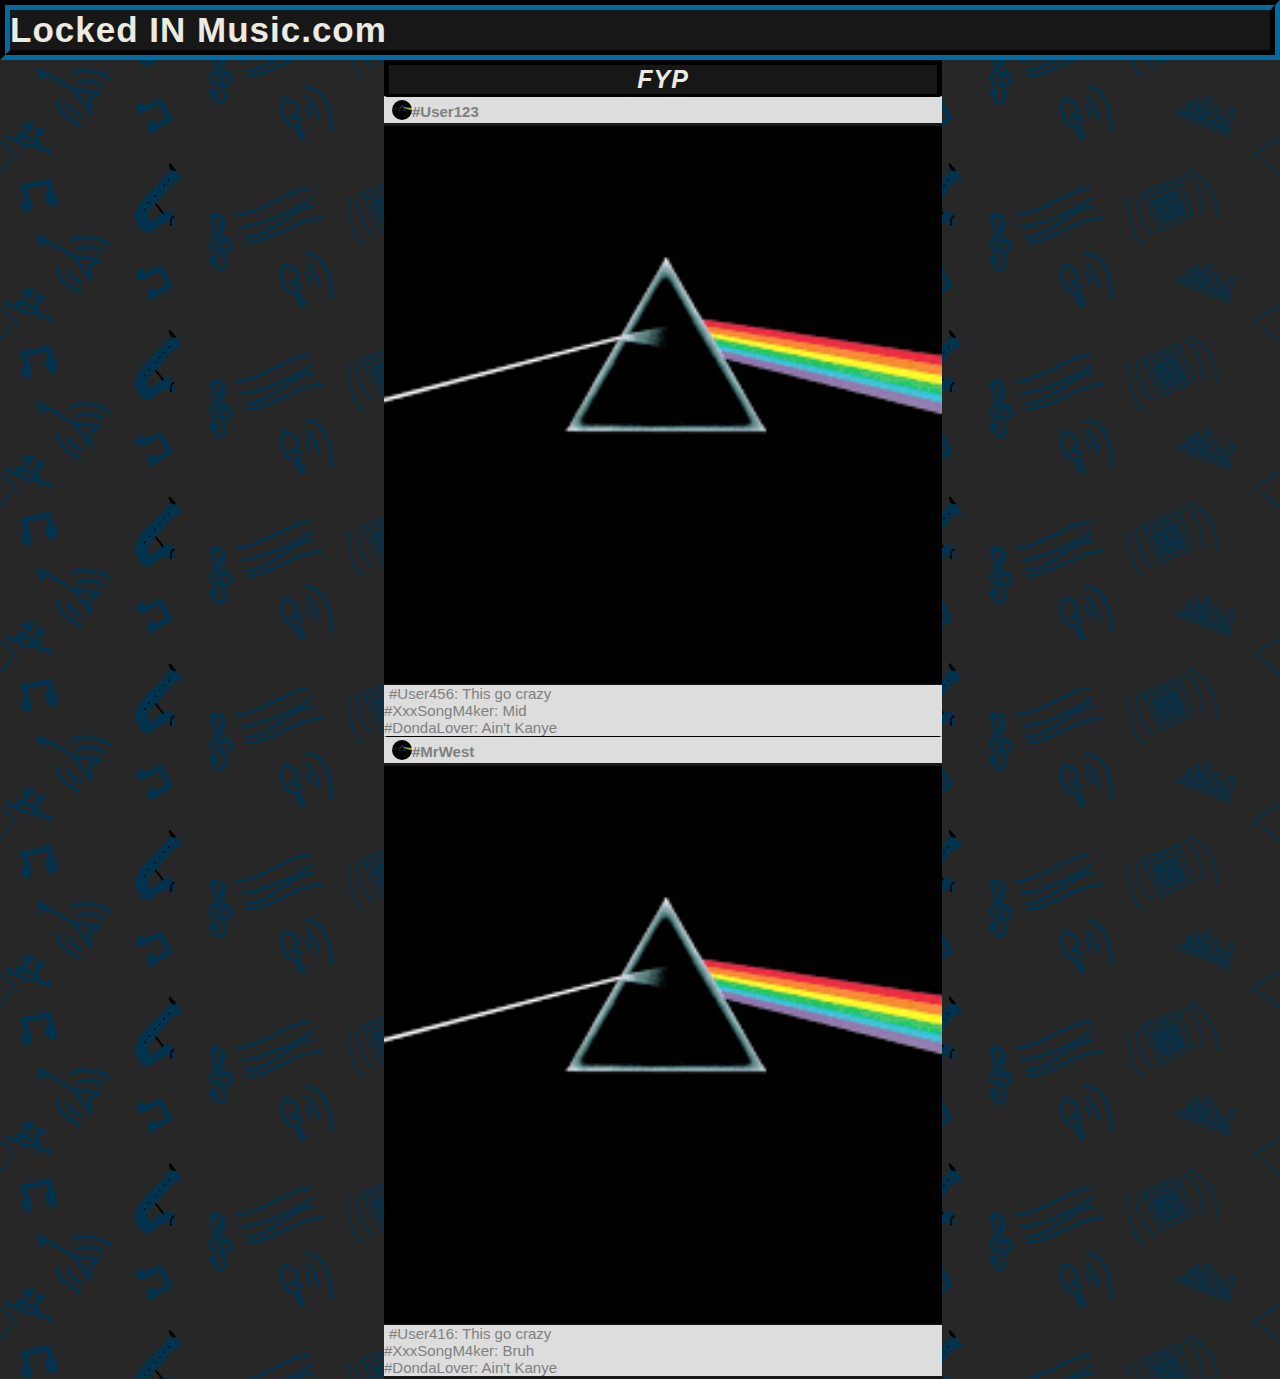
<file: FYP/index.html>
<!DOCTYPE html>
<html lang="en">

  <head>
    <title>Locked IN Music</title>
    
    <link rel="stylesheet" href="style.css">
  </head>

  <body>
    <h1 id="Title">Locked IN Music.com</h1>
    <div class="grid">

      <div></div>
      <div class="contentCol">
        
        <!--This page is seperated by individual div's named post, later js will be used to automate this.-->

        <div class="main">
          <i>
            <h2 id="FYP">FYP</h2>
          </i>
          <!--Post 1-->
          <div class="post">
            <h3 id="username"><img id="pfp" src="img/Placeholder.png">#User123</h3>
            <!--AArt stands for Album Art-->
            <img id="AArt" src="img/Placeholder.png">
            <p id="CommentSection">#User456: This go crazy
              <br>
              #XxxSongM4ker: Mid
              <br>
              #DondaLover: Ain't Kanye
            </p>
          </div>
          <!--Post 2-->
          <div class="post">

            <h3 id="username"><img id="pfp" src="img/Placeholder.png">#MrWest</h3>
            <img id="AArt" src="img/Placeholder.png">
            <p id="CommentSection">#User416: This go crazy
              <br>
              #XxxSongM4ker: Bruh
              <br>
              #DondaLover: Ain't Kanye
            </p>
          </div>
        </div>
      </div>

    </div>
    
  </body>
</html>
</file>
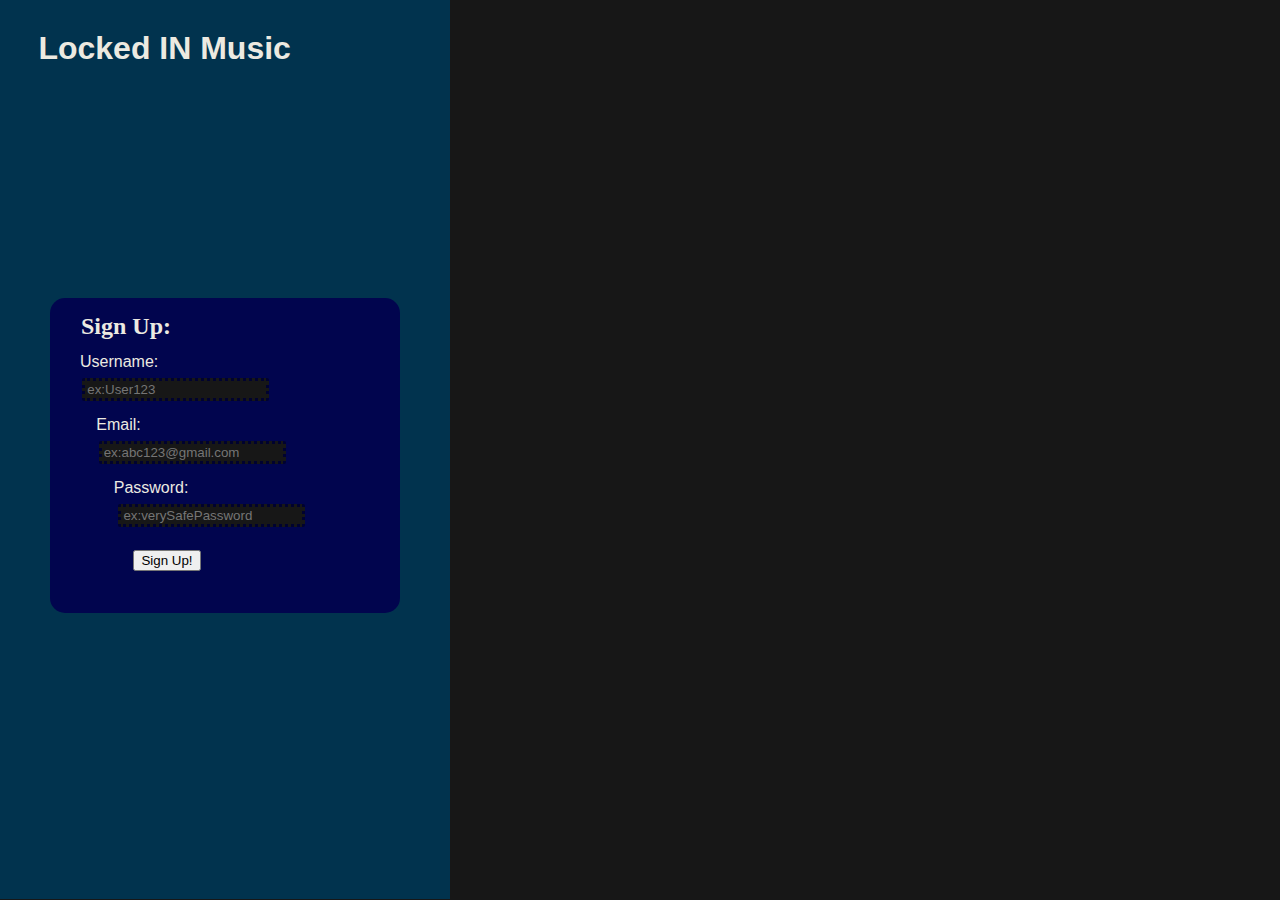
<file: SignUp/index.html>
<!DOCTYPE html>
<html lang="en">
  <head>
    <title>Locked IN Music</title>
    <link href="style.css" rel="stylesheet">
  </head>

  <body>
    <!--This page is set up using grid so that it looks similar across different aspect ratios-->
    <!--However, it is entirely made up of one 1 column, 1 row, aka 1 box, and inside this box is another box-->
    <!--Here is where the grid starts-->
    <div class="leftSide">
      <!--LBanner stands for left banner, the long lighter blue thing-->
      <img id="LBanner" src="img/Poe.jpg">

      <h1>Locked IN Music</h1>
      <!--A box, in a box.-->
      <div class="loginZone">
        <!--Second smaller darker blue box-->
        <img id="Box" src="img/Poe1.jpg">
        <h2>Sign Up:</h2>

        <form>
          <!--The whole userName and userNameL thing makes sense for the CSS, look at style.css inside Sign Up folder-->
            <label for="userName" id="userNameL">Username:</label>
            <input type="text" id="userName" placeholder="ex:User123" required>

            <label for="email" id="emailL">Email:</label>
            <input type="text" id="email" placeholder="ex:abc123@gmail.com" required>

            <label for="password" id="passL">Password:</label>
            <input type="password" id="pass" placeholder="ex:verySafePassword" required>

            <button type="signup" id="signup">Sign Up!</button>
        </form>

      </div>

    </div>

  </body>
</file>
<file: FYP/style.css>
/*ALL TEXT IS PLACEHOLDER, FONT IS ALSO TEMPORARY*/
p {
    color: #eceae1;
    margin: 0;
}

body {
    background-color: #171717;
    margin: 0;
    background-image: url("img/postArt2.jpg"), url("img/postArt2.jpg");
    background-position: left, right;
    background-size: 500px, 500px;
    background-repeat: repeat-y, repeat-y;
}

.grid {
    display: grid;
    grid-template-columns: 30vw 558px 30vw;
    grid-template-rows: 10vh;
}

#FYP {
    border: 5px solid black;
    text-align: center;
    letter-spacing: 1px;
    color: #eceae1;
    font-size: 25px;
    font-family: Impact, Haettenschweiler, 'Arial Narrow Bold', sans-serif;
    background-color: #171717;
    margin: 0;
}

#Title {
    border: 10px groove #01334e;
    text-align: left;
    letter-spacing: 1px;
    width: auto;
    color: #eceae1;
    font-size: 35px;
    height: auto;
    font-family: 'Segoe UI', Tahoma, Geneva, Verdana, sans-serif;
    background-color: #171717;
    margin: 0;
}

.main {
    z-index: -1;
    height: auto;
    margin: 0;
    background-color: #171717;
}

#pfp {
    border-radius: 10px;
    width: 20px;
    height: 20px;
    margin: 0px;
    position: relative;
    top: 3px;
}

#username {
    background-color: #dddddd;
    color: grey;
    font-size: 15px;
    border: 3px solid #dddddd;
    border-top: 1px solid black;
    text-indent: 5px;
    font-family: Verdana, Geneva, Tahoma, sans-serif;
    margin: 0;
    position: relative;
    bottom: 3px;
}

#AArt {
    width: 558px;
    height: 558px;
    margin: 0;
}

#CommentSection {
    background-color: #dddddd;
    color: grey;
    font-size: 15px;
    text-indent: 5px;
    position: relative;
    bottom: 3px;
    font-family: Verdana, Geneva, Tahoma, sans-serif;
    margin: 0;
}

#pArt {
    width: 30vw;
    height: 100%;
    position: absolute;
    height: auto;
    right: 1058.5px;
    margin: 0;

}
</file>
<file: SignUp/style.css>
body {
    background-color: #171717;
    margin: 0;
    overflow: visible;
}

.leftSide {
    display: grid;

    grid-template-columns: 120vh;
    grid-template-rows: 100px;
    margin: 0;
}

#LBanner {
    height: 100vh;
    width: 450px;
    margin: 0;
    position: absolute;
    bottom: 1px;
}

#Box {
    margin: 0;
    position: relative;
    top: 22vh;
    left: 50px;
    justify-self: center;
    height: 35vh;
    border-radius: 15px;
    width: 350px;

}

h1 {
    position: relative;
    color: #eceae1;
    font-family: 'Segoe UI', Tahoma, Geneva, Verdana, sans-serif;
    left: 3vw;
    top: 1vh
}

h2 {
    position: relative;
    color: #eceae1;
    bottom: 14vh;
    left: 9vh;
}

.loginZone {
    overflow: visible;
}

/*The prompts have a pattern in their naming and position here, first I put the label CSS,
(element)L, and then I put the actual input element, (element)*/
#userNameL {
    color: #eceae1;
    position: relative;
    bottom: 15vh;
    left: 80px;
    font-family: 'Segoe UI', Tahoma, Geneva, Verdana, sans-serif;

}

#userName {
    position: relative;
    bottom: 12vh;
    color: #eceae1;
    background-color: #171717;
    border: 3px dotted #00022f;
    border-radius: 2px;

}

#emailL {
    color: #eceae1;
    position: relative;
    right: 177px;
    bottom: 8vh;
    font-family: 'Segoe UI', Tahoma, Geneva, Verdana, sans-serif;
}

#email {
    position: relative;
    right: 223px;
    bottom: 5vh;
    color: #eceae1;
    background-color: #171717;
    border: 3px dotted #00022f;
    border-radius: 2px;
}

#passL {
    color: #eceae1;
    position: relative;
    bottom: 1vh;
    right: 399px;
    font-family: 'Segoe UI', Tahoma, Geneva, Verdana, sans-serif;
}

#pass {
    position: relative;
    color: #eceae1;
    top: 2vh;
    right: 473px;
    background-color: #171717;
    border: 3px dotted #00022f;
    border-radius: 2px;
}

#signup {
    position: relative;
    top: 7vh;
    right: 649px;
}
</file>
